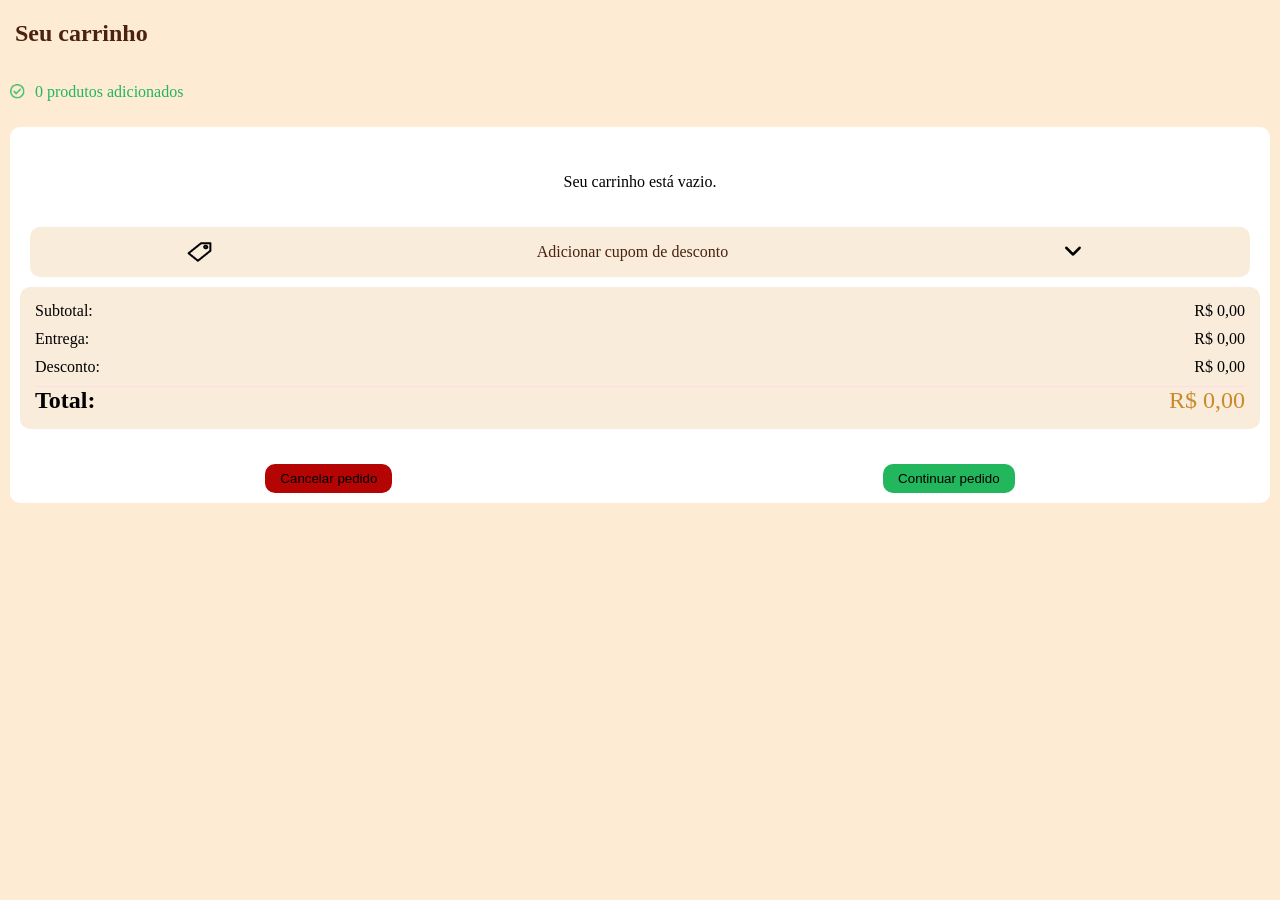
<file: html/sacolaDePedidos.html>
<!DOCTYPE html>
<html lang="pt-BR">
<head>
    <meta charset="UTF-8">
    <meta name="viewport" content="width=device-width, initial-scale=1.0">
    <title>Carrinho de compras</title>
    <link rel="stylesheet" href="../styles.css">
    <script src="../script/produtosDoCardápio.js" defer></script>
    <script src="../script/sacolaDosPedidos.js" defer></script>
</head>
<body>
    <!-- TÍTULO E QUANTIDADE DE ITENS ADICIONADOS -->
    <h2 class="tituloCarrinho">Seu carrinho</h2>
    <div class="qtdItensCarrinho">
        <img src="../src/itensDaSacola.png">
        <p id="QtdItensSacola">0 produtos adicionados</p>
    </div>
    
    <div class="sacolaCarrinho">
        <!-- DIV ONDE A LISTA DOS PRODUTOS SERÁ MOSTRADA -->
        <div id="itensCarrinho"></div>

        <!-- CUPOM -->
        <div>
            <div class="adicionarCupom" onclick="alternarCupom()">
                <img src="../src/cupomDeDesconto.png" alt="Cupom">
                <p>Adicionar cupom de desconto</p>
                <img src="../src/flechaBaixo.png" class="iconeFlecha" alt="Flecha">
            </div>
            <div id="campoCupom" class="inserirCodigo">
                <p>Tem um cupom? Insira aqui!</p>
                <div class="inputGrupo">
                    <input type="text" id="cupomTexto" placeholder="Digite o código do cupom">
                    <button onclick="validarCupom()">Aplicar</button>
                </div>
                <div id="mensagemCupom" class="mensagem-cupom"></div>
            </div>
        </div>


        <!-- RESUMO DOS VALORES -->
        <div class="valoresResumo">
            <div class="valores">
                <p>Subtotal:</p> 
                <span id="subtotalValor">R$ 0,00</span></div>
            <div class="valores">
                <p>Entrega: </p>
                <span id="entregaValor">R$ 0,00</span></div>
            <div class="valores">
                <p>Desconto: </p>
                <span id="descontoValor">R$ 0,00</span></div>
            <div class="valores valorTotal">
                <p><strong>Total:</strong></p>
                <span id="totalValor">R$ 0,00</span></div>
        </div>

        <!-- BOTÕES PARA PROSSEGUIR COM O PEDIDO -->
        <div class="botoesCarrinho">
            <button onclick="cancelarPedido()" class="botaoCancelar">Cancelar pedido</button>
            <button onclick="irParaPagamento()" class="botaoFinalizar">Continuar pedido</button>
        </div>
    </div>
</body>
</html>
</file>
<file: styles.css>
@import url('./style/cabeçalho.css');
@import url('./style/footer.css');
@import url('./style/imagemPrincipal.css');
@import url('./style/nossosDestaques.css');
@import url('./style/diferenciaisDaPadaria.css');
@import url('./style/barraDePesquisa.css');
@import url('./style/cardapioDaPadaria.css');
@import url('./style/carrinho.css');
@import url('./style/pagamento.css');
@import url('./style/contato.css');
@import url('./style/sobreNos.css');

:root{
    --corBase:#F9ECDA;
    --corRosaDiscreto: #FFF4E4;
    --corDestaque: #C98A2E;
    --marromEscuro: #4A220F;
    --marromRodape: #261208;
    --vermelho: #B40404;
    --verde: #22B65D;
}

body{
    margin: 0;
    background-color: #FDEBD3;
}
.sacolaDoCatalogo img{
    width: 30px;
    height: 30px;
}


/* SESSÕES DO CARDÁPIO */
.sessoesProdutos{
    display: flex;
    flex-wrap: wrap;
    justify-content: flex-start;
    gap: 15px;
    width: 100%;
}
.sessoesPd{
    background-color: #fff;
    border: none;
    padding: 2px 10px;
    font-size: 13px;
    border-radius: 10px;
    transition: all 0.3s ease; 
    color: var(--marromEscuro);
    text-decoration: none;
    display: flex;
    align-items: center;
    justify-content: center;
    text-align: center;

    width: calc(25% - 12px); 
    box-sizing: border-box;
}
</file>
